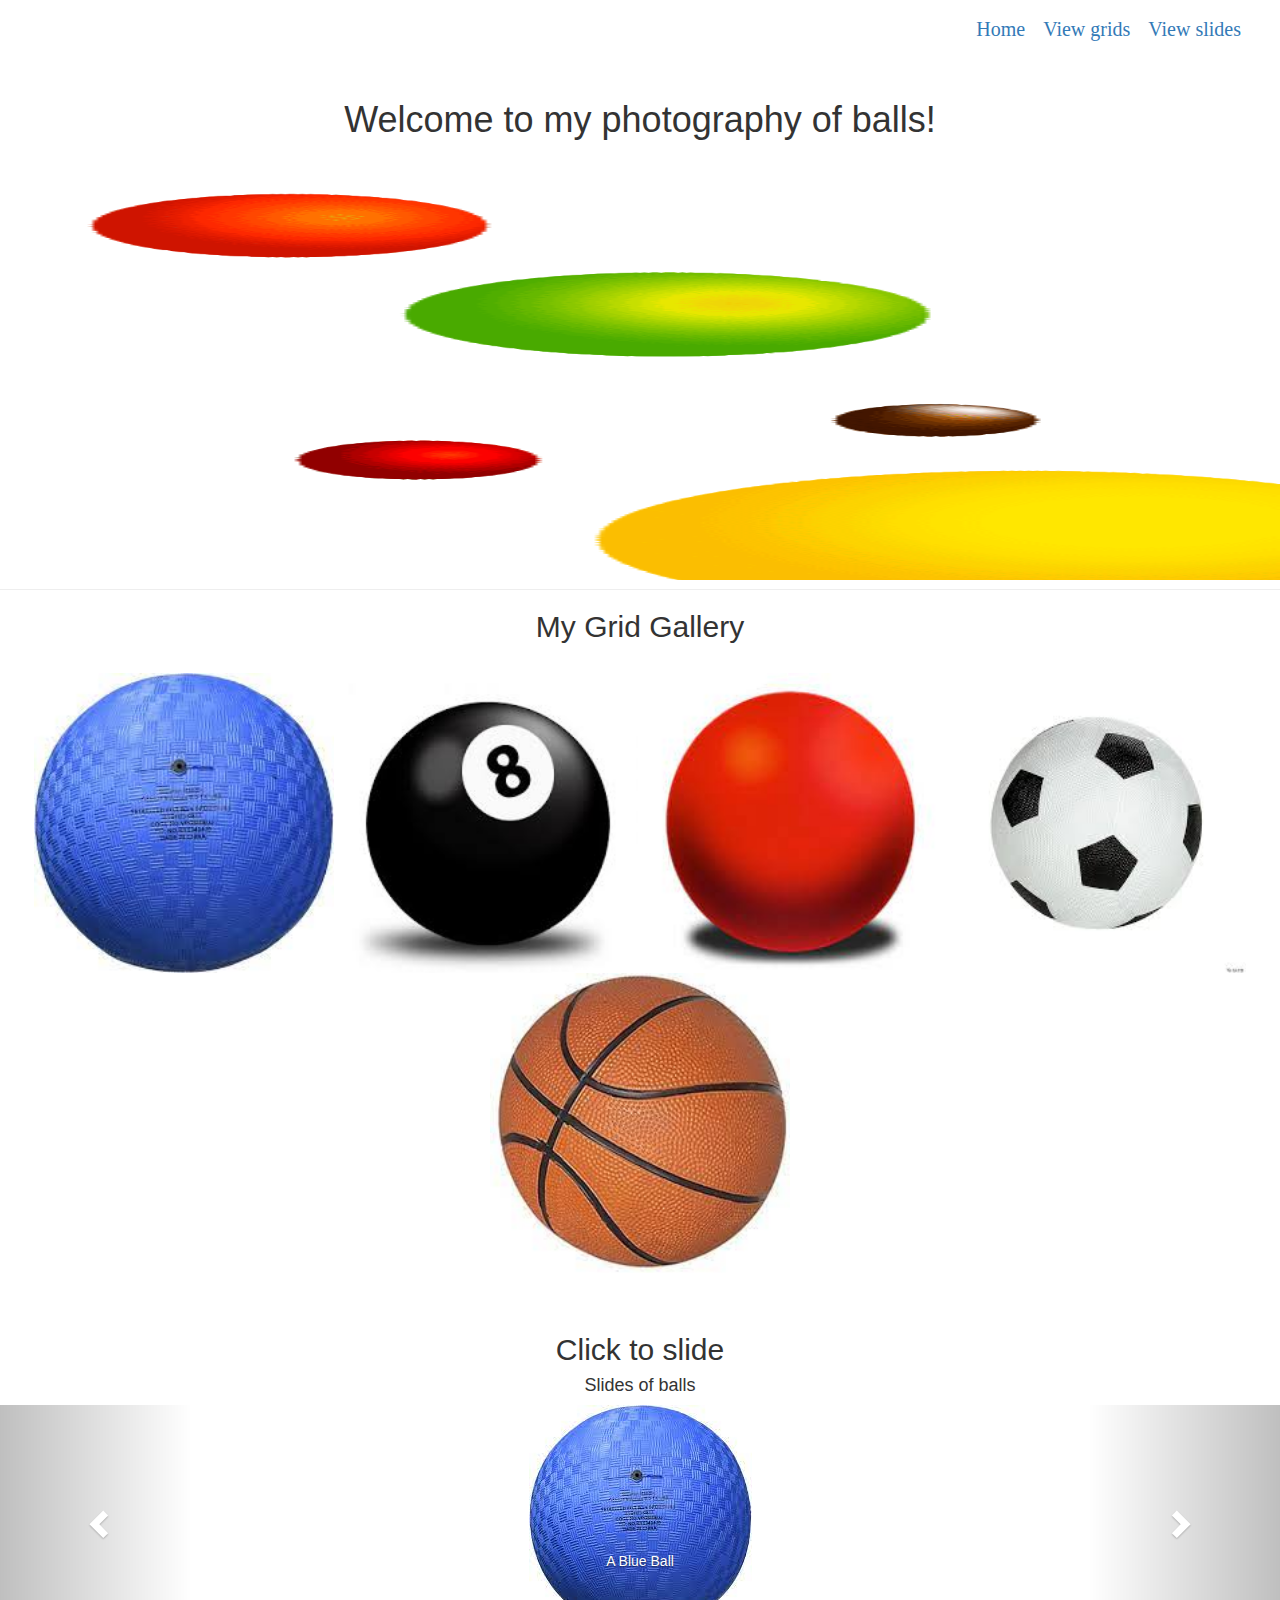
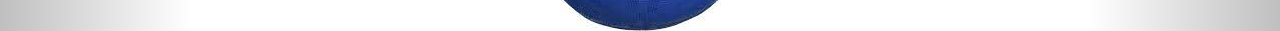
<file: index.html>
<html>

<head>
    <h1>Welcome to my photography of balls!</h1>
    <link rel="stylesheet" href="style.css">
    <link rel="preconnect" href="https://fonts.gstatic.com">
    <link rel="stylesheet" href="https://maxcdn.bootstrapcdn.com/bootstrap/3.4.0/css/bootstrap.min.css">
    <script src="https://ajax.googleapis.com/ajax/libs/jquery/3.4.1/jquery.min.js"> </script>
    <script src="https://maxcdn.bootstrapcdn.com/bootstrap/3.4.0/js/bootstrap.min.js"> </script>

</head>

<body>
    <center>
        <ul class="menu">
            <li class="link"> <a href="#home">Home</a></li>
            <li class="link"> <a href="#grids">View grids</a></li>
            <li class="link"> <a href="#slide">View slides</a></li>
        </ul>
    </center>
    <section id="home">
        <div class="page-header">
            <img class="img-responsive" src="Jumping-balls.gif" alt="Red" style="width:100%; height:400px;">
        </div>
    </section>
            <section id="grids">
                <h2> My Grid Gallery</h2>
                <br>
                <script src=""></script>
                <div class="row">
                    <img class="img2" src="blue.jpg">
                    <img class="img2" src="black.jpg">
                    <img class="img2" src="red.jpg">
                    <img class="img2" src="Ball.jpg">
                    <img class="img2" src="basketball1.jpg">
                    <br><br>
                </div>
            </section>
<br>
            <section id="slide">
                <h2>Click to slide</h2>
                <h4>Slides of balls</h4>
                <div id="mycarousel1" class="carousel slide">
                    <div class="carousel-inner">
                        <div class="item active">
                            <center>
                                <img src="blue.jpg" class="img-responsive">
                                <div class="carousel-caption">
                                    <p>A Blue Ball</p>
                                </div>
                            </center>
                        </div>

                        <div class="item">
                            <center>
                                <img src="black.jpg" class="img-responsive">
                                <div class="carousel-caption">
                                    <p>A black ball</p>
                                </div>
                            </center>
                        </div>
                        <div class="item">
                            <center>
                                <img src="red.jpg" class="img-responsive">
                                <div class="carousel-caption">
                                    <p>A ball that is red</p>
                                </div>
                            </center>
                        </div>
                        <div class="item">
                            <center>
                                <img src="Ball.jpg">
                                <div class="carousel-caption">
                                    <p>It's a soccer ball.</p>
                                </div>
                            </center>
                        </div>
                        <div class="item">
                            <center>
                                <img src="basketball1.jpg">
                                <div class="carousel-caption">
                                    <p>A ball called a basketball.</p>
                                </div>
                            </center>
                        </div>
                    </div>
                    <a class="left carousel-control" href="#mycarousel1" data-slide="prev">
                        <span class="glyphicon glyphicon-chevron-left"></span>
                        <span class="sr-only">Previous</span>
                    </a>
                    <a class="right carousel-control" href="#mycarousel1" data-slide="next">
                        <span class="glyphicon glyphicon-chevron-right"></span>
                        <span class="sr-only">Next</span>
                    </a>
                </div>
            </section>
</body>

</html>
</file>
<file: style.css>
body{
text-align: center;    
margin: 0;
padding-top: 80px;
}
.menu{
    list-style: none;
    font-family: monospace;
    position: absolute;
    top: 10px;
    right: 30px;
    cursor: pointer;
    z-index: 10;
}
.link{
    float: left;
    color: yellow;
    font-family: cursive;
    font-size: 20px;
    padding-top: 5px;
    padding-bottom: 5px;
    padding-left: 9px;
    padding-right: 9px;
}
html{
    background-color: cadetblue;
}

h1{
    font-family: fantasy;
    font-size: 28px;
}
h2{
    font-family: sans-serif;
    font-size: 24px;
}
h3{
    font-family: cursive;
    font-size: 20px;
}
h4{
    font-family: monospace;
    font-size: 18px;
}
.link:hover{
    background-color: white;
}
html{
    scroll-behavior: smooth;
    background-color: skyblue;
}
.img2{
    transition:transform .2s;   
    width: 300;
    height: 300;
}
img:hover{
    transform: scale(0.9);
}
#mycarousel{
    background-color: aqua;
}
</file>
